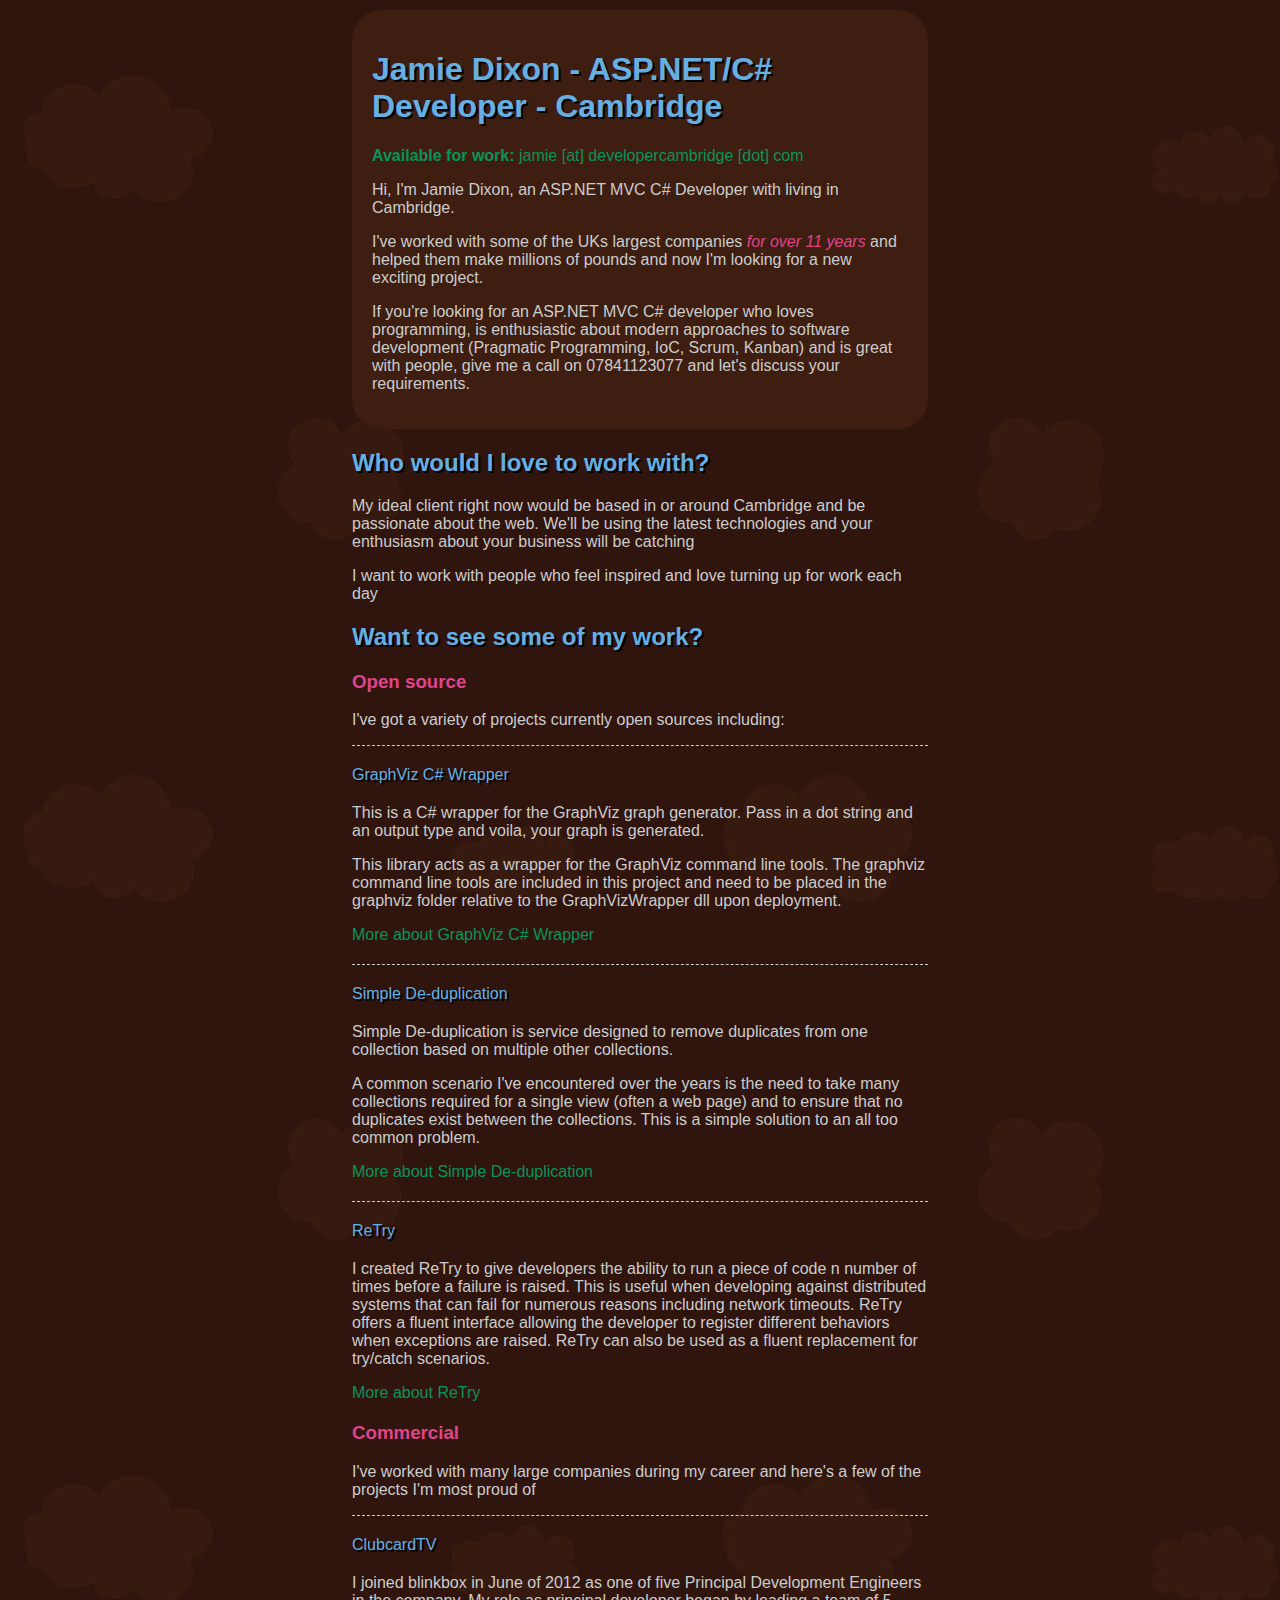
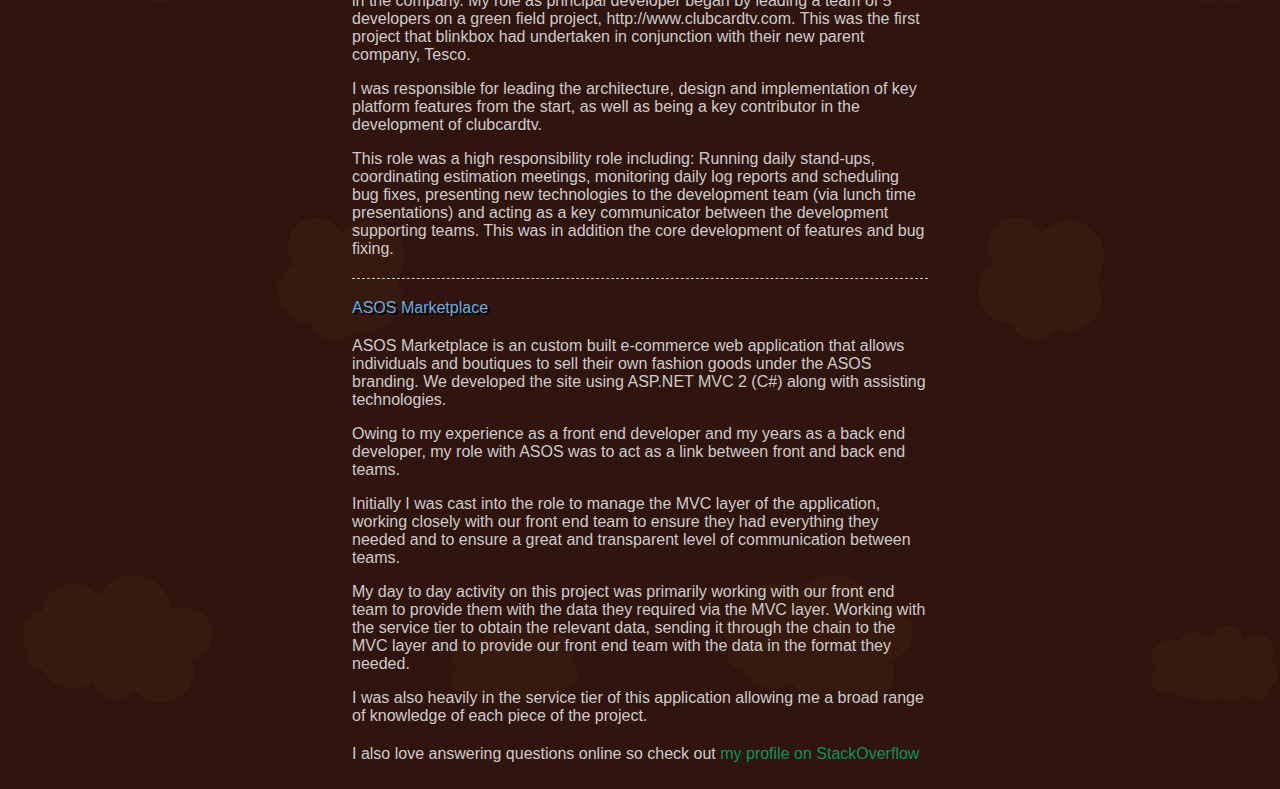
<file: src/index.htm>
<!DOCTYPE html>
<!--[if IE 7]>    <html class="ie7" lang="en"> <![endif]-->
<!--[if IE 8]>    <html class="ie8" lang="en"> <![endif]-->
<!--[if IE 9]>    <html class="ie9" lang="en"> <![endif]-->
<!--[if gt IE 9]><!--><html lang="en"><!--<![endif]-->

<head>
	<meta charset="utf-8">
    <meta name="viewport" content="width=device-width" />
    <link rel="stylesheet" type="text/css" href="css/normalize.css" />
    <link rel="stylesheet" type="text/css" href="css/main.css" />
    <title>ASP.NET C# (CSharp) Developer - Cambridge</title>
</head>

<body>
	<div class="container">
	<header>
		<h1>Jamie Dixon - ASP.NET/C# Developer - Cambridge</h1>
		<p class="available"><strong>Available for work:</strong> jamie [at] developercambridge [dot] com</p>
		<p>Hi, I'm Jamie Dixon, an ASP.NET MVC C# Developer with living in Cambridge.</p>
		<p>I've worked with some of the UKs largest companies <em>for over 11 years</em> and helped them make millions of pounds and now I'm looking for a new exciting project.</p>
		<p>If you're looking for an ASP.NET MVC C# developer who loves programming, is enthusiastic about modern approaches to software development (Pragmatic Programming, IoC, Scrum, Kanban) and is great with people, give me a call on 07841123077 and let's discuss your requirements.</p>
	</header>

	<h2>Who would I love to work with?</h2>
	<p>My ideal client right now would be based in or around Cambridge and be passionate about the web. We'll be using the latest technologies and your enthusiasm about your business will be catching</p>
	<p>I want to work with people who feel inspired and love turning up for work each day</p>

	<h2>Want to see some of my work?</h2>
	<h3>Open source</h3>
	<p>I've got a variety of projects currently open sources including:</p>

	<dl>
		<dt><a href="https://github.com/JamieDixon/GraphViz-C-Sharp-Wrapper">GraphViz C# Wrapper</a></dt>
		<dd>
			<p>This is a C# wrapper for the GraphViz graph generator. Pass in a dot string and an output type and voila, your graph is generated.</p>
			<p>This library acts as a wrapper for the GraphViz command line tools. The graphviz command line tools are included in this project and need to be placed in the graphviz folder relative to the GraphVizWrapper dll upon deployment.</p>
			<a href="https://github.com/JamieDixon/GraphViz-C-Sharp-Wrapper" target="_blank">More about GraphViz C# Wrapper</a>
		</dd>
		<dt><a href="https://github.com/JamieDixon/DeduplicationService">Simple De-duplication</a></dt>
		<dd>
			<p>Simple De-duplication is service designed to remove duplicates from one collection based on multiple other collections.</p>
			<p>A common scenario I've encountered over the years is the need to take many collections required for a single view (often a web page) and to ensure that no duplicates exist between the collections. This is a simple solution  to an all too common problem.</p>
			<a href="https://github.com/JamieDixon/DeduplicationService">More about Simple De-duplication</a>
		</dd>
		<dt><a href="https://github.com/JamieDixon/ReTry">ReTry</a></dt>
		<dd>
			<p>I created ReTry to give developers the ability to run a piece of code n number of times before a failure is raised. This is useful when developing against distributed systems that can fail for numerous reasons including network timeouts. ReTry offers a fluent interface allowing the developer to register different behaviors when exceptions are raised. ReTry can also be used as a fluent replacement for try/catch scenarios.</p>
			<a href="https://github.com/JamieDixon/ReTry">More about ReTry</a>
		</dd>
	</dl>

	<h3>Commercial</h3>
	<p>I've worked with many large companies during my career and here's a few of the projects I'm most proud of</p>

	<dl>
		<dt><a href="http://www.clubcardtv.com">ClubcardTV</a></dt>
		<dd>
			<p>I joined blinkbox in June of 2012 as one of five Principal Development Engineers in the company. My role as principal developer began by leading a team of 5 developers on a green field project, http://www.clubcardtv.com. This was the first project that blinkbox had undertaken in conjunction with their new parent company, Tesco.</p>

			<p>I was responsible for leading the architecture, design and implementation of key platform features from the start, as well as being a key contributor in the development of clubcardtv.</p>

			<p>This role was a high responsibility role including: Running daily stand-ups, coordinating estimation meetings,  monitoring daily log reports and scheduling bug fixes, presenting new technologies to the development team (via lunch time presentations) and acting as a key communicator between the development supporting teams. This was in addition the core development of features and bug fixing.</p>
		</dd>

		<dt><a href="http://marketplace.asos.com">ASOS Marketplace</a></dt>
		<dd>
			<p>ASOS Marketplace is an custom built e-commerce web application that allows individuals and boutiques to sell their own fashion goods under the ASOS branding. We developed the site using ASP.NET MVC 2 (C#) along with assisting technologies.</p>

			<p>Owing to my experience as a front end developer and my years as a back end developer, my role with ASOS was to act as a link between front and back end teams.</p>

			<p>Initially I was cast into the role to manage the MVC layer of the application, working closely with our front end team to ensure they had everything they needed and to ensure a great and transparent level of communication between teams.</p>

			<p>My day to day activity on this project was primarily working with our front end team to provide them with the data they required via the MVC layer. Working with the service tier to obtain the relevant data, sending it through the chain to the MVC layer and to provide our front end team with the data in the format they needed.</p>

			<p>I was also heavily in the service tier of this application allowing me a broad range of knowledge of each piece of the project.</p>
		</dd>
	</dl>

	<p>I also love answering questions online so check out <a href="http://stackoverflow.com/users/90678/jamie-dixon">my profile on StackOverflow</a></p>
</div>
</body>
</html>
</file>
<file: src/css/main.css>
body{
	background: url(../images/bak.jpg) 0 0;
	font-size: 1em;
}
.container{
	max-width: 45%;
	margin: 0 auto;
	padding: 10px;
}

.available, a{
	color: #07935a;
}

a{
	text-decoration: none;
}

h1, h2, dt a{
	color: #66afe2;
	text-shadow: 2px 2px #000;
}

h3, em
{
	color: #e0448b;
}
dt{
	border-top: 1px dashed #ccc;
	padding-top: 20px;
	margin-bottom: 20px;
}

dd{
	margin:0;
	margin-bottom: 20px;
}

header{
	background: #3e1e10;
	padding: 20px;
	color: #CCCCCC;
	border-radius: 30px;
}
p{ 
	color: #CCCCCC;
}
</file>
